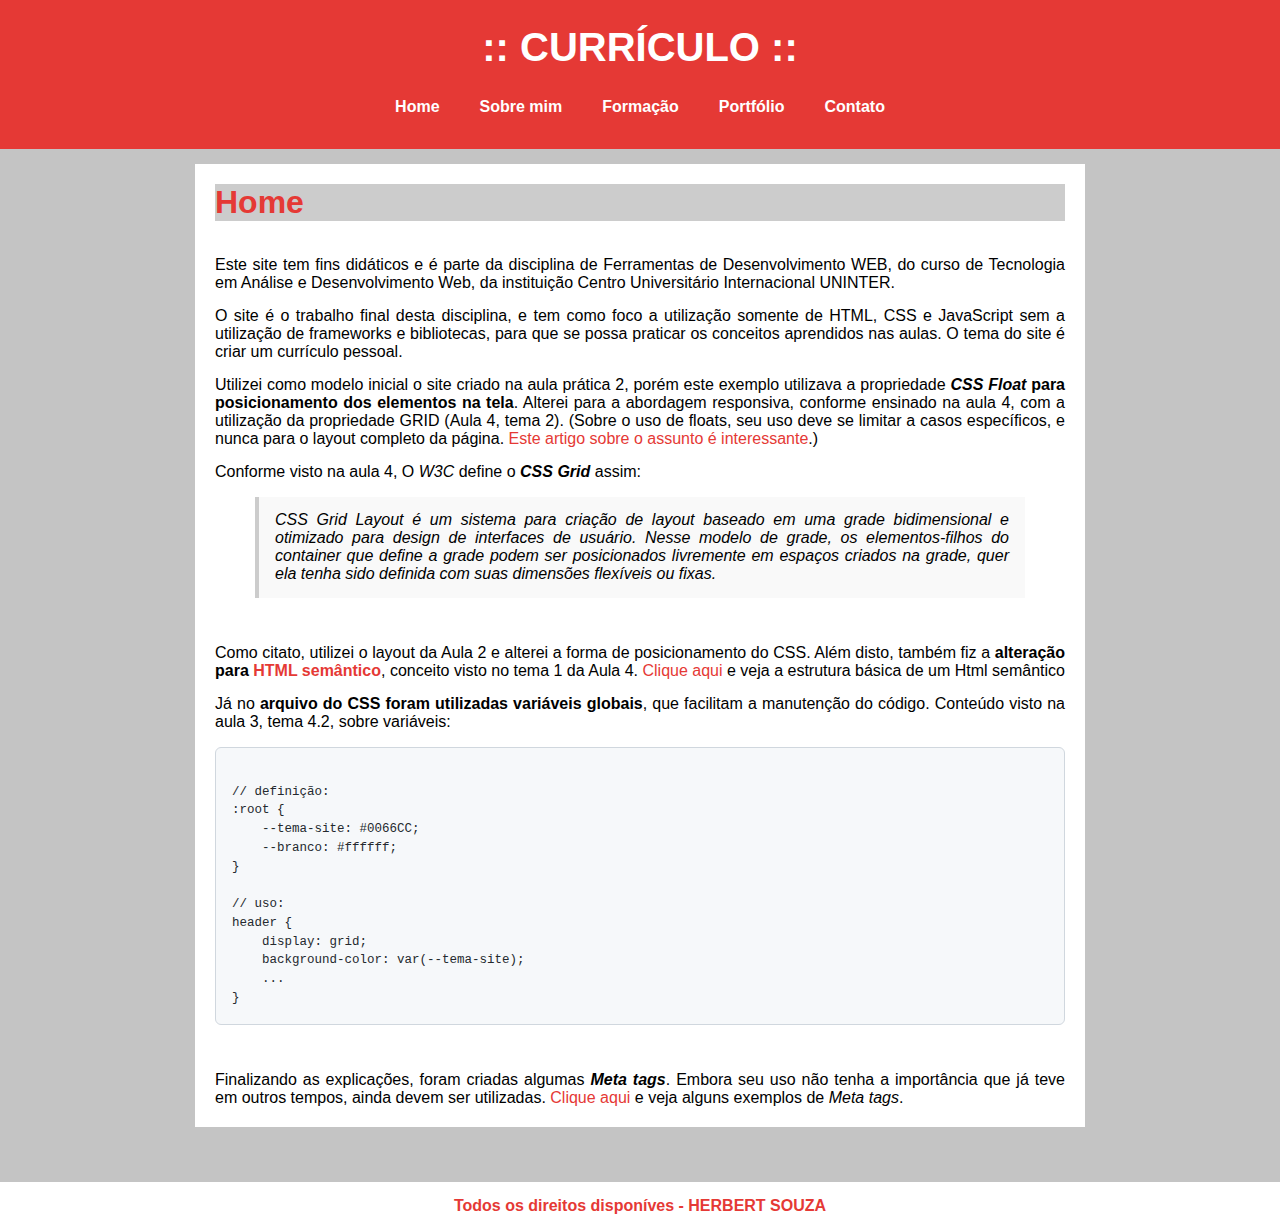
<file: index.html>
<!DOCTYPE html>
<html lang="pt-br">
<head>
    <meta charset="UTF-8">
    <meta name="viewport" content="width=device-width, initial-scale=1.0">
    <link rel="stylesheet" href="css/style.css">
    <title>Uninter:: ADS - Disciplina: Ferramentas de Desenvolvimento Web :: Tema: Currículo</title>
    
    <!-- meta tags -->    
    <meta name="description" content="Uninter:: ADS - Disciplina: Ferramentas de Desenvolvimento Web :: Tema: Currículo (página com fins didáticos)">
    <meta name="author" content="Herbert Souza" />
    <meta name="rights" content="Copyleft - Herbert Souza, 2025">

    <meta name="robots" content="noindex, nofollow" /> <!-- para Bloquear a indexação da pesquisa com noindex -->
    <meta name="googlebot" content="noarchive"> <!-- é uma forma de comunicação direta com o robô do Google -->
    
    <!-- ver mais metatags em: https://www.devmedia.com.br/html-meta-tags-entendendo-o-uso-de-meta-tags/30328 -->
    
</head>
<body><!-- corpo da página -->
    <header><!-- retirado id="header" -> Foi estilizada a div semântica 'header' no arquivo Css-->

        <div id="logo">
            <span class="titulo-pagina">:: CURRÍCULO ::</span>
        </div>
    
        <nav id="menu">
            <a href="index.html">Home</a>
            <a href="sobre-mim.html">Sobre mim</a>
            <a href="formacao.html">Formação</a>
            <a href="portfolio.html">Portfólio</a>
            <a href="contato.html">Contato</a>
        </nav>

    </header>

    <main > <!-- id="content" -->

        <div id="posts">

            <!-- abertura postagem -->
            <div class="post">
                <h1 >Home</h1>
                <div class="espacamento-superior">
                    <!--<span class="data-post">postado 04 setembro 2024</span>-->
                    <!-- <img class="img-post " src="imagens/tecnologia01.png">-->
                    <p>
                        Este site tem fins didáticos e é parte da disciplina de Ferramentas de Desenvolvimento WEB, do curso de Tecnologia em Análise e Desenvolvimento Web, da instituição Centro Universitário Internacional UNINTER.
                        
                    </p>
                    <p>
                        O site é o trabalho final desta disciplina, e tem como foco a utilização somente de HTML, CSS e JavaScript sem a utilização de frameworks e bibliotecas, para que se possa praticar os conceitos aprendidos nas aulas.
                        O tema do site é criar um currículo pessoal.
                    </p>
                    
                    <p>
                        Utilizei como modelo inicial o site criado na aula prática 2, porém este exemplo utilizava a propriedade <span class="italico negrito">CSS Float</span> <span class="negrito">para posicionamento dos elementos na tela</span>. Alterei para a abordagem responsiva, conforme ensinado na aula 4, com a utilização da propriedade GRID (Aula 4, tema 2).
                        
                        (Sobre o uso de floats, seu uso deve se limitar a casos específicos, e nunca para o layout completo da página. <a href="https://blog.prototypr.io/should-we-stop-using-floats-e01742a88f8d" target="_blank" title="Artigo sobre utlização do float na atualidade">Este artigo sobre o assunto é interessante</a>.)
                    </p>
                    
                    <p>
                        Conforme visto na aula 4, O <span class="italico">W3C</span> define o <span class="italico negrito">CSS Grid</span> assim:
                        <br />
                        <blockquote>
                            CSS Grid Layout é um sistema para criação de layout baseado em uma grade bidimensional e otimizado para design de interfaces de usuário. Nesse modelo de grade, os elementos-filhos do container que define a grade podem ser posicionados livremente em espaços criados na grade, quer ela tenha sido definida com suas dimensões flexíveis ou fixas.
                        </blockquote>
                    </p>
                    
                    <p>
                        Como citato, utilizei o layout da Aula 2 e alterei a forma de posicionamento do CSS. Além disto, também fiz a <span class="negrito">alteração para <a href="https://developer.mozilla.org/pt-BR/docs/Glossary/Semantics" target="_blank" title="HTML semântico - referência">HTML semântico</a></span>, conceito visto no tema 1 da Aula 4.
                        <a href="html-semantico.html" title="html semântico - link interno">Clique aqui</a> e veja a estrutura básica de um Html semântico                        
                    </p>


                    <p>
                        Já no <span class="negrito">arquivo do CSS foram utilizadas variáveis globais</span>, que facilitam a manutenção do código. Conteúdo visto na aula 3, tema 4.2, sobre variáveis:
<pre><code>
// definição:
:root {
    --tema-site: #0066CC;
    --branco: #ffffff;
}

// uso:
header {
    display: grid;
    background-color: var(--tema-site);
    ...
}
</code></pre>                            
                    </p>

                    <p>
                     Finalizando as explicações, foram criadas algumas <span class="italico negrito"> Meta tags</span>. Embora seu uso não tenha a importância que já teve em outros tempos, ainda devem ser utilizadas. <a href="https://www.w3schools.com/tags/tag_meta.asp" title="HTML meta Tag" target="_blank">Clique aqui</a> e veja alguns exemplos de <span class="italico">Meta tags</span>.
                     <br>
                    </p>
                
                    <!-- <a href="">Leia mais</a>-->
                </div>
            </div>
            <!--fechamento postagem -->

        </div>
    
        <!-- <div id="right-side">

            <div class="content-right">
                <h3>Postagens recentes</h3>

                <div class="post-right">
                    <p>Lorem ipsum dolor sit amet, consectetur adipiscing elit.</p>
                    <a href="">Leia mais</a>
                </div>

                <div class="post-right" style="border-bottom: none;">
                    <p>Lorem ipsum dolor sit amet, consectetur adipiscing elit.</p>
                    <a href="">Leia mais</a>
                </div>

            </div>

            <div class="content-right">
                <h3>Categorias</h3>

                <a href="">Tecnologia</a><br>
                <a href="">Jogos</a><br>
                <a href="">Smartphones</a><br>
                
            </div>

        </div>-->
    </main>
    
    <footer><!-- retirado id="footer" -> Foi estilizada a div semântica footer no arquivo Css-->
            Todos os direitos disponíves - HERBERT SOUZA
    </footer>

    
    
</body>
</html>
</file>
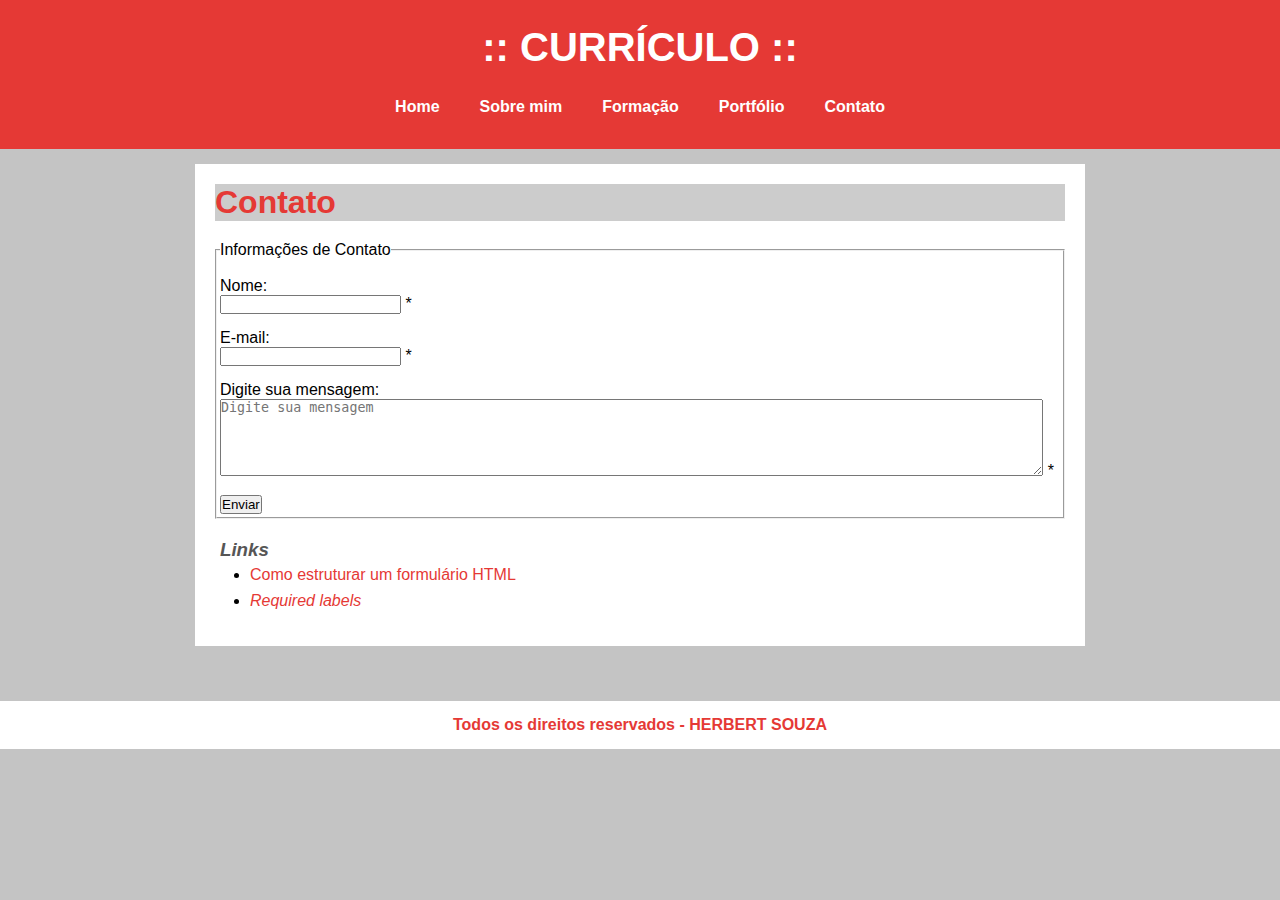
<file: contato.html>
<!DOCTYPE html>
<html lang="pt-br">
<head>
    <meta charset="UTF-8">
    <meta name="viewport" content="width=device-width, initial-scale=1.0">
    <link rel="stylesheet" href="css/style.css">
    <title>Uninter:: ADS - Disciplina: Ferramentas de Desenvolvimento Web :: Tema: Currículo</title>
    <meta name="description" content="Uninter:: ADS - Disciplina: Ferramentas de Desenvolvimento Web :: Tema: Currículo (página com fins didáticos)">
    <meta name="author" content="Herbert Souza" />
    <meta name="rights" content="Copyleft - Herbert Souza, 2025">
    <meta name="robots" content="noindex, nofollow" />
    <meta name="googlebot" content="noarchive">
    
</head>
<body>
    <header>

        <div id="logo">
            <span class="titulo-pagina">:: CURRÍCULO ::</span>
        </div>
    
        <nav id="menu">
            <a href="index.html">Home</a>
            <a href="sobre-mim.html">Sobre mim</a>
            <a href="formacao.html">Formação</a>
            <a href="portfolio.html">Portfólio</a>
            <a href="contato.html">Contato</a>
        </nav>

        <!-- CSS Interno-->
        <style>
            /** Estilo para o formulário **/
            fieldset {
              padding: 3px;
              box-sizing: border-box;
            }
            textarea {
              width: 98%;
              max-width: 98%;
              box-sizing: border-box;
            }
        </style>
    </header>

    <main>

        <div id="posts">

            <div class="post" >
               <h1>Contato</h1>
               <div class="espacamento-superior">
                    <form  action="mailto:herbertscbr@gmail.com?subject=Contato via site" method="post" enctype="text/plain">
                        <fieldset> <!-- style="padding: 10px;" - exemplo de css inline (não recomendado, apenas para exemplificar) -->
                        <legend>Informações de Contato</legend>
                    
                        <p>
                            <label for="nome">Nome:</label><br>
                            <input type="text" id="nome" name="nome" required>
                            <span aria-label="required">*</span>
                        </p>
                    
                        <p>
                            <label for="email">E-mail:</label><br>
                            <input type="email" id="email" name="email" required>
                            <span aria-label="required">*</span>
                        </p>
                    
                        <p>
                            <label for="msg">Digite sua mensagem:</label><br>
                            <textarea required id="msg" name="msg" rows="5" cols="40" placeholder="Digite sua mensagem"></textarea>
                            <span aria-label="required">*</span>
                        </p>
                    
                        <p>
                            <button type="submit">Enviar</button>
                        </p>
                        
                        </fieldset>
                    </form>

                    <h3 class="espacamento-superior"> <span class="italico" > Links </span>  </h3> 
                    <ul>
                        <li>  
                            <a href="https://developer.mozilla.org/pt-BR/docs/Learn_web_development/Extensions/Forms/How_to_structure_a_web_form" target="_blank" title="Como estruturar um formulário HTML - Referência - Mozilla">
                                Como estruturar um formulário HTML
                            </a>
                        </li>

                        <li>  
                            <a href="https://github.com/mdn/learning-area/blob/main/html/forms/html-form-structure/required-labels.html" target="_blank" title="required labels">
                                <span class="italico" >Required labels</span>
                            </a>
                        </li>
                        
                    </ul>
                </div>
            </div>

        </div>
    
    </main>
    
    <footer>
            Todos os direitos reservados - HERBERT SOUZA
    </footer>

    
    
</body>
</html>
</file>
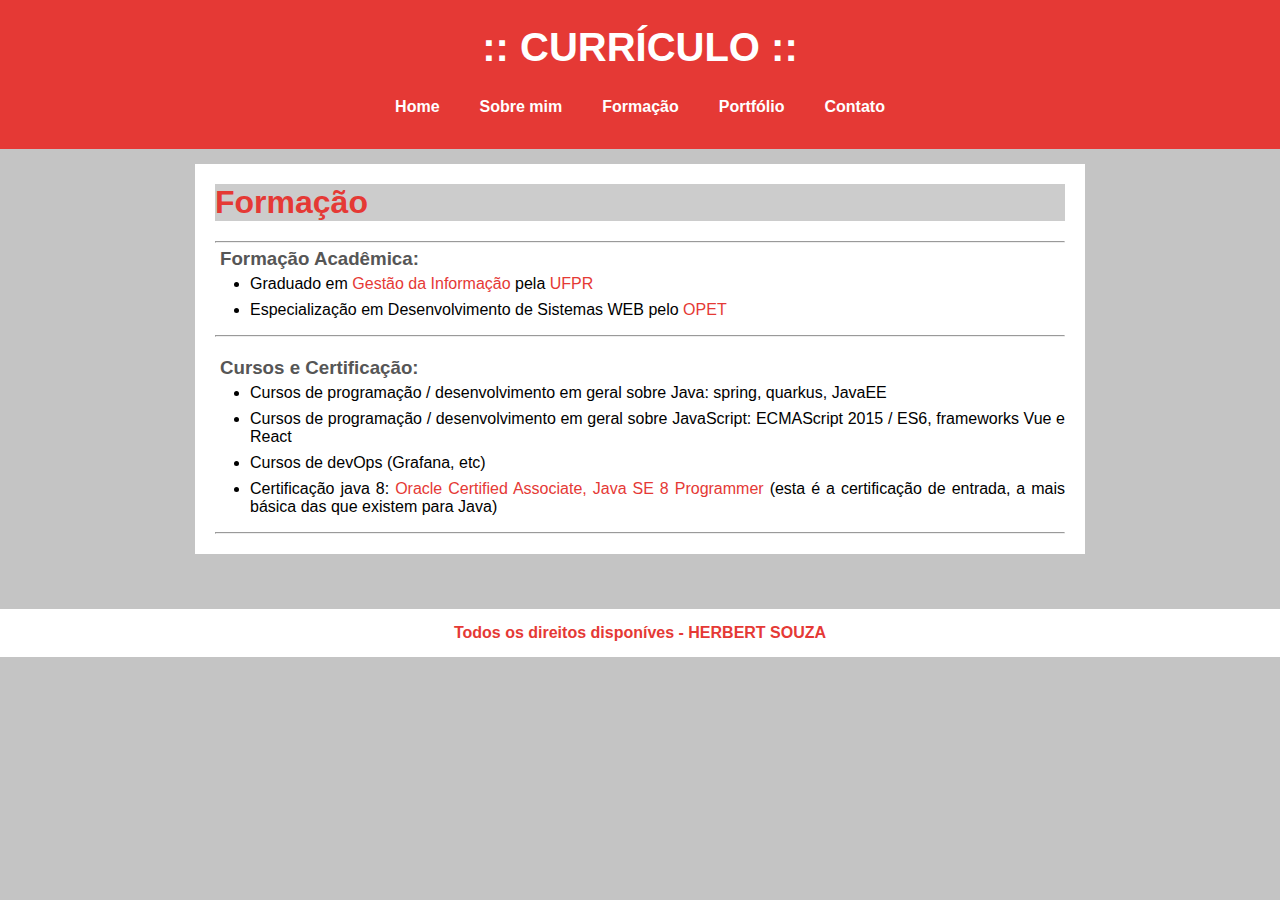
<file: formacao.html>
<!DOCTYPE html>
<html lang="pt-br">
<head>
    <meta charset="UTF-8">
    <meta name="viewport" content="width=device-width, initial-scale=1.0">
    <link rel="stylesheet" href="css/style.css">
    <title>Uninter:: ADS - Disciplina: Ferramentas de Desenvolvimento Web :: Tema: Currículo</title>
    <meta name="description" content="Uninter:: ADS - Disciplina: Ferramentas de Desenvolvimento Web :: Tema: Currículo (página com fins didáticos)">
    <meta name="author" content="Herbert Souza" />
    <meta name="rights" content="Copyleft - Herbert Souza, 2025">
    <meta name="robots" content="noindex, nofollow" />
    <meta name="googlebot" content="noarchive">
    
</head>
<body>
    <header>

        <div id="logo">
            <span class="titulo-pagina">:: CURRÍCULO ::</span>
        </div>
    
        <nav id="menu">
            <a href="index.html">Home</a>
            <a href="sobre-mim.html">Sobre mim</a>
            <a href="formacao.html">Formação</a>
            <a href="portfolio.html">Portfólio</a>
            <a href="contato.html">Contato</a>
        </nav>

    </header>

    <main>

        <div id="posts">
            
            <div class="post">
                <h1 >Formação</h1>                
                <div class="espacamento-superior">
                    <hr>
                    <h3 > Formação Acadêmica:  </h3> 
                    <ul> 
                        <li>
                            Graduado em <a href="https://sociaisaplicadas.ufpr.br/decigi/" title="site do curso de Gestão da Informação da UFPR" target="_blank">Gestão da Informação</a> 
                            pela <a href="https://ufpr.br/" title="site da Universidade Federal do Paraná" target="_blank">UFPR</a> 
                        </li>
                        <li>
                            Especialização em Desenvolvimento de Sistemas WEB pelo <a href="https://www.opet.com.br/" title="site do OPET" target="_blank">OPET</a>
                        </li>
                    </ul>
                    
                    <hr> 

                    <h3 class="espacamento-superior"> Cursos e Certificação:  </h3> 
                    <ul> 
                        <li>
                        Cursos de programação / desenvolvimento em geral sobre Java: spring, quarkus, JavaEE
                        </li>
                        <li>
                        Cursos de programação / desenvolvimento em geral sobre JavaScript: ECMAScript 2015 / ES6, frameworks Vue e React
                        </li>
                        <li>
                        Cursos de devOps (Grafana, etc)
                        </li>
                        <li>
                            Certificação java 8: <a href="https://www.credly.com/badges/a90396c3-84f8-4f1c-82b3-521de6e8ee03/linked_in_profile" title="certificado java 8" target="_blank">Oracle Certified Associate, Java SE 8 Programmer</a> (esta é a certificação de entrada, a mais básica das que existem para Java)
                        </li>
                    </ul>
                    <hr>
                </div> 
            </div>
            
            <!--<div class="post">
                <h2>Formação</h2>
                <p><br>                   
                </p>
            </div>-->
            
        </div>
    
       
    </main>
    
    <footer>
            Todos os direitos disponíves - HERBERT SOUZA
    </footer>

    
    
</body>
</html>
</file>
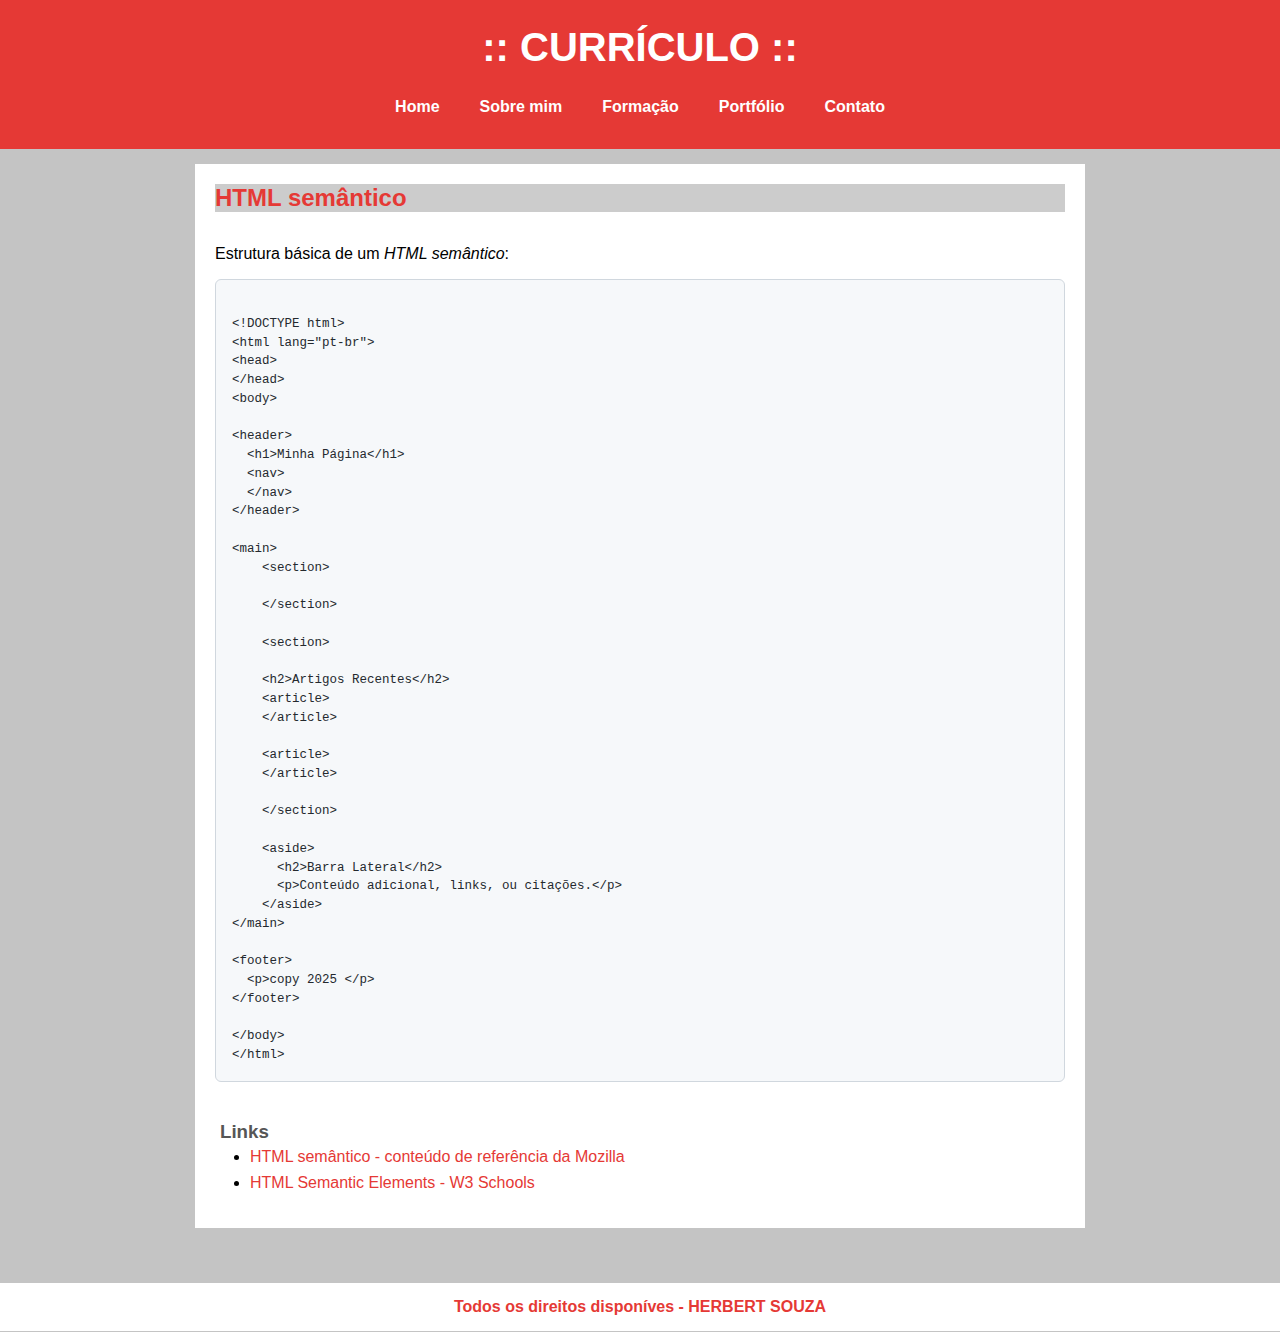
<file: html-semantico.html>
<!DOCTYPE html>
<html lang="pt-br">
<head>
    <meta charset="UTF-8">
    <meta name="viewport" content="width=device-width, initial-scale=1.0">
    <link rel="stylesheet" href="css/style.css">
    <title>Uninter:: ADS - Disciplina: Ferramentas de Desenvolvimento Web :: Tema: Currículo</title>
    <meta name="description" content="Uninter:: ADS - Disciplina: Ferramentas de Desenvolvimento Web :: Tema: Currículo (página com fins didáticos)">
    <meta name="author" content="Herbert Souza" />
    <meta name="copyright" content="© 2025 Herbert Souza" />
    <meta name="robots" content="noindex, nofollow" />
    <meta name="googlebot" content="noarchive">
    
</head>
<body>
    <header>

        <div id="logo">
            <span class="titulo-pagina">:: CURRÍCULO ::</span>
        </div>
    
        <nav id="menu">
            <a href="index.html">Home</a>
            <a href="sobre-mim.html">Sobre mim</a>
            <a href="formacao.html">Formação</a>
            <a href="portfolio.html">Portfólio</a>
            <a href="contato.html">Contato</a>
        </nav>

    </header>

    <main>

        <div id="posts">
            
            <div class="post">
                <h2>HTML semântico</h2>
                
                <p><br>
                   Estrutura básica de um <span class="italico" >HTML semântico</span>:
                </p>
            
<pre>
<code>
&lt;!DOCTYPE html&gt;
&lt;html lang="pt-br"&gt;
&lt;head&gt;
&lt;/head&gt;
&lt;body&gt;

&lt;header&gt;
  &lt;h1&gt;Minha Página&lt;/h1&gt;
  &lt;nav&gt;        
  &lt;/nav&gt;
&lt;/header&gt;

&lt;main&gt;
    &lt;section&gt;
    
    &lt;/section&gt;

    &lt;section&gt;
    
    &lt;h2&gt;Artigos Recentes&lt;/h2&gt;
    &lt;article&gt;            
    &lt;/article&gt;

    &lt;article&gt;            
    &lt;/article&gt;
    
    &lt;/section&gt;

    &lt;aside&gt;
      &lt;h2&gt;Barra Lateral&lt;/h2&gt;
      &lt;p&gt;Conteúdo adicional, links, ou citações.&lt;/p&gt;
    &lt;/aside&gt;
&lt;/main&gt;

&lt;footer&gt;
  &lt;p&gt;copy 2025 &lt;/p&gt;
&lt;/footer&gt;

&lt;/body&gt;
&lt;/html&gt;
</code>
</pre>
            
                
                <h3> Links  </h3> 
                <ul> <!-- ul: é uma lista não ordenada-->
                    <li><a href="https://developer.mozilla.org/pt-BR/docs/Glossary/Semantics" target="_blank" title="HTML semântico - referência">HTML semântico - conteúdo de referência da Mozilla</a></li>
                    <li><a href="https://www.w3schools.com/html/html5_semantic_elements.asp"  target="_blank" title="HTML semântico - referência">HTML Semantic Elements - W3 Schools</a></li>
                </ul>

                
            </div>
            

        </div>
    
       
    </main>
    
    <footer>
            Todos os direitos disponíves - HERBERT SOUZA
    </footer>

    
    
</body>
</html>
</file>
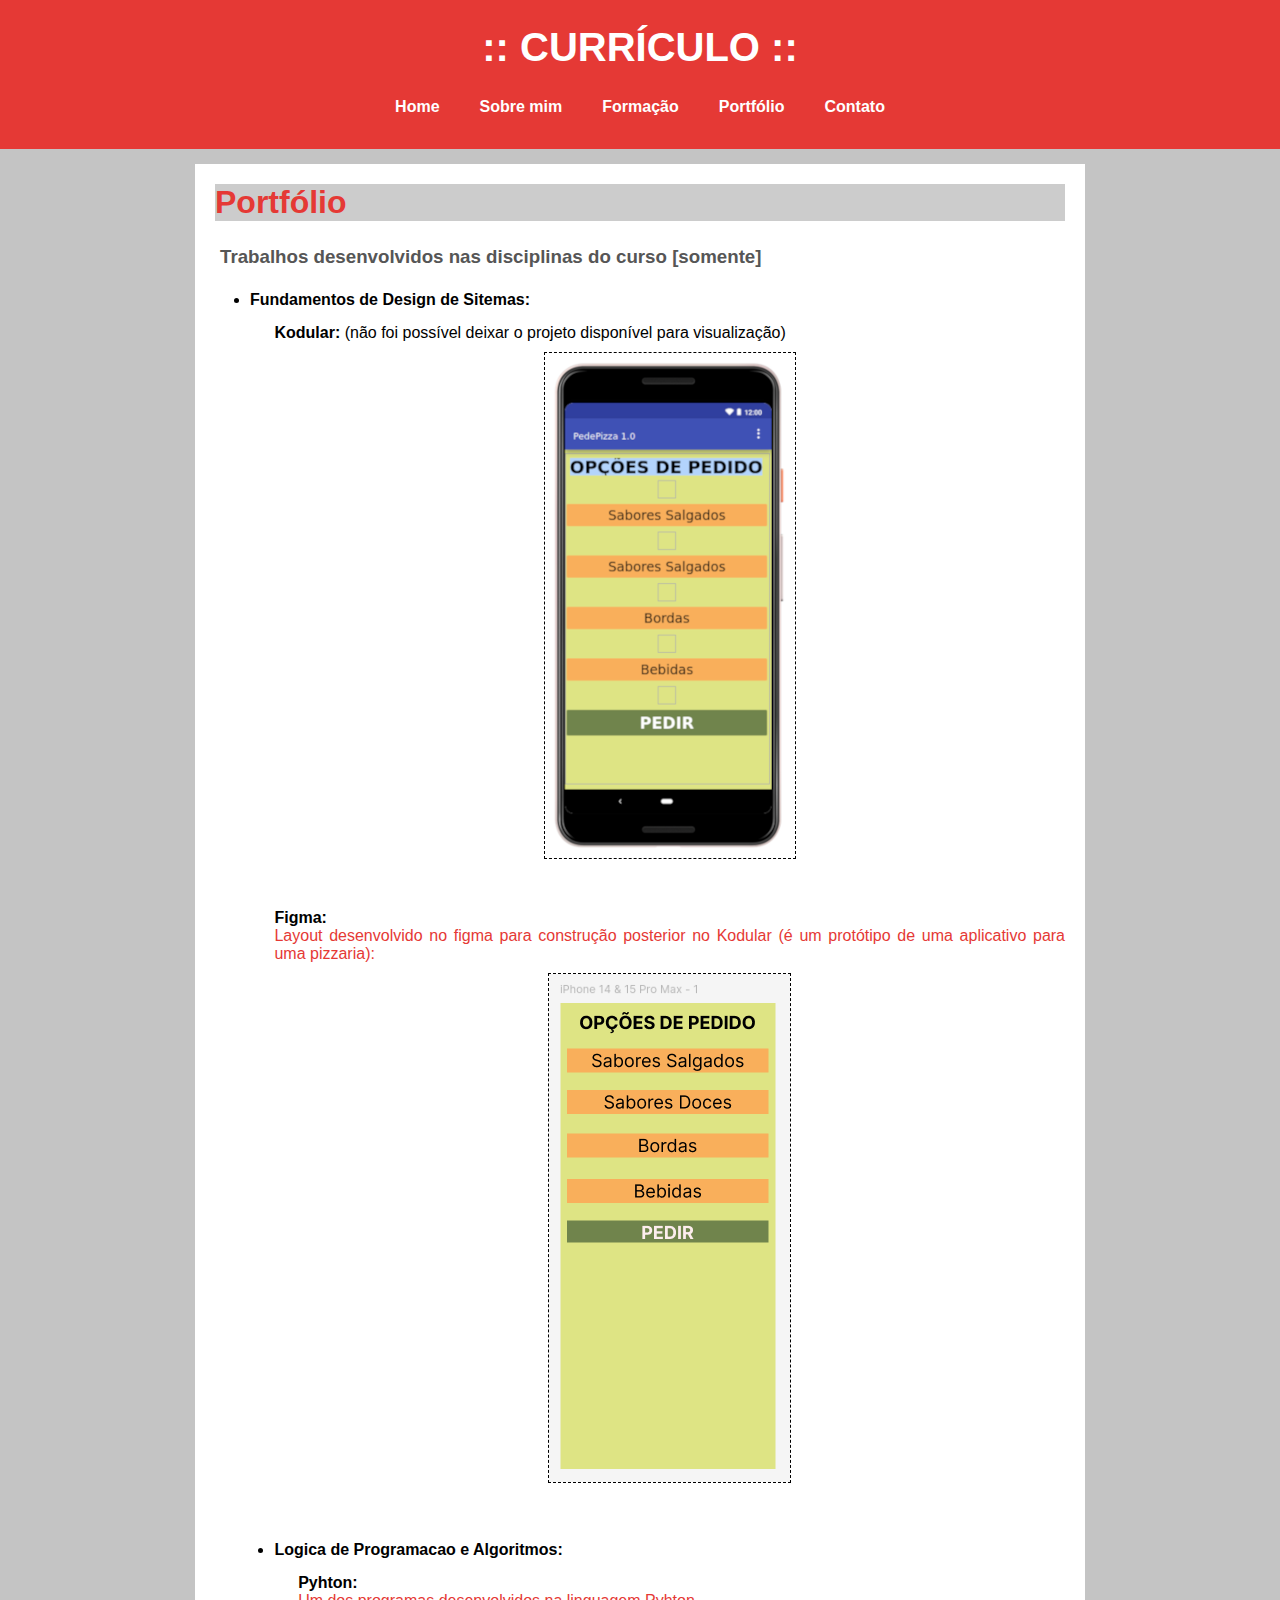
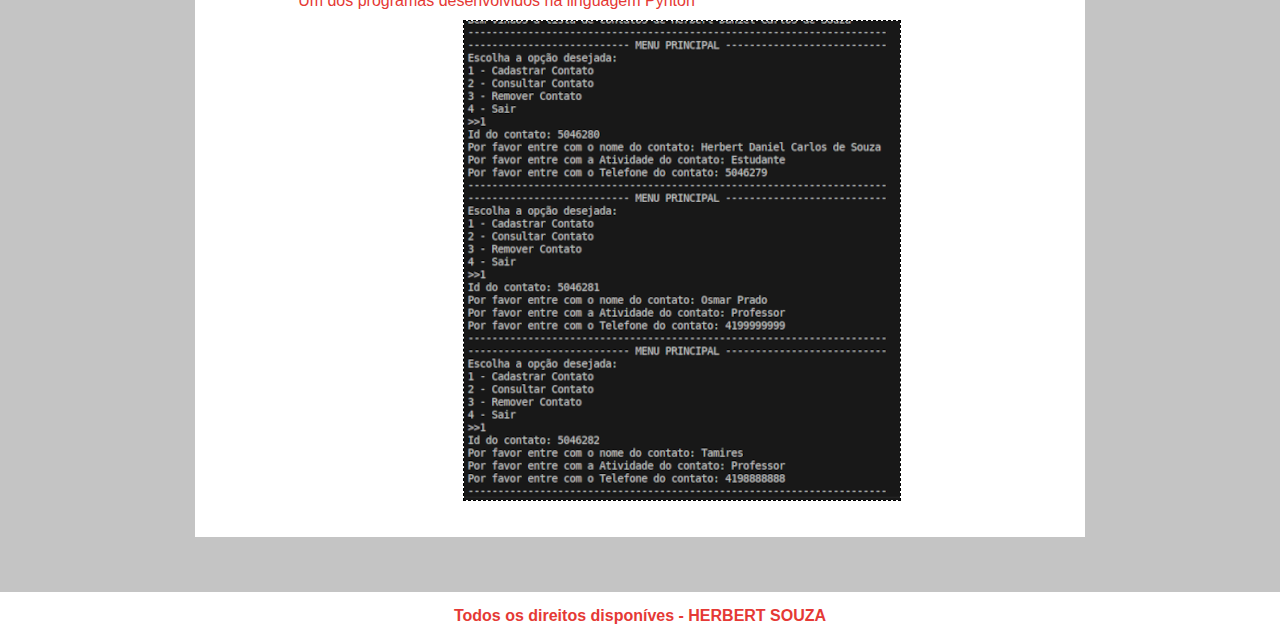
<file: portfolio.html>
<!DOCTYPE html>
<html lang="pt-br">
<head>
    <meta charset="UTF-8">
    <meta name="viewport" content="width=device-width, initial-scale=1.0">
    <link rel="stylesheet" href="css/style.css">
    <title>Uninter:: ADS - Disciplina: Ferramentas de Desenvolvimento Web :: Tema: Currículo</title>
    <meta name="description" content="Uninter:: ADS - Disciplina: Ferramentas de Desenvolvimento Web :: Tema: Currículo (página com fins didáticos)">
    <meta name="author" content="Herbert Souza" />
    <meta name="rights" content="Copyleft - Herbert Souza, 2025">
    <meta name="robots" content="noindex, nofollow" />
    <meta name="googlebot" content="noarchive">
    
</head>
<body>
    <header>

        <div id="logo">
            <span class="titulo-pagina">:: CURRÍCULO ::</span>
        </div>
    
        <nav id="menu">
            <a href="index.html">Home</a>
            <a href="sobre-mim.html">Sobre mim</a>
            <a href="formacao.html">Formação</a>
            <a href="portfolio.html">Portfólio</a>
            <a href="contato.html">Contato</a>
        </nav>

    </header>

    <main>

        <div id="posts">
            
            <div class="post">
                <h1>Portfólio</h1>                   
                <div class="espacamento-superior">
                    <h3> Trabalhos desenvolvidos nas disciplinas do curso [somente]</h3> 
                    <br>
                    <ul> 
                        <li>
                            <span class="negrito">Fundamentos de Design de Sitemas:</span>
                            <p class="recuo-lateral">
                                <span class="espacamento-inferior">
                                    <span class="negrito">Kodular:</span> (não foi possível deixar o projeto disponível para visualização)
                                </span>

                                <img class="img-porfolio" src="imagens/fds-kodular-menor.png" alt="link para Kodular" title= "desenvolvido com o 'Kodular' - programa para criação de Aplicativos WEB" >
                            </p>

                            
                            <p class="espacamento-superior50 recuo-lateral"><span class="negrito">Figma:</span>
                                <a class="espacamento-inferior" href="https://www.figma.com/design/yhtWlsouDHdz89IxcXE2TC/Uninter_Semestre1_FDS_Pizzaria?node-id=0-1&p=f&t=QAx9r39hGYKOrjVv-0" target="_blank" title="clique para visualizar o layout desenvolvido com a ferramenta 'Figma'">
                                    Layout desenvolvido no figma para construção posterior no Kodular (é um protótipo de uma aplicativo para uma pizzaria):
                                </a> 
                                
                                <a  href="https://www.figma.com/design/yhtWlsouDHdz89IxcXE2TC/Uninter_Semestre1_FDS_Pizzaria?node-id=0-1&p=f&t=QAx9r39hGYKOrjVv-0" target="_blank" title="clique para visualizar o layout desenvolvido com a ferramenta 'Figma'">
                                    <img class="img-porfolio" src="imagens/fds-figma.png" alt="clique para visualizar o layout desenvolvido com a ferramenta 'Figma'" >
                                </a>
                            </p>
                        </li>

                        <li class="espacamento-superior50 recuo-lateral">
                            <span class="negrito">Logica de Programacao e Algoritmos:</span>
                            <p class="recuo-lateral"><span class="negrito">Pyhton:</span>
                                <a class="espacamento-inferior" href="https://colab.research.google.com/drive/1-BaFRk9-hfvIGX89k0phJgg090-z-yxf" title="link para o programa no 'Google Colab Notebooks' - necessário ter permissão" target="_blank" >
                                    Um dos programas desenvolvidos na linguagem Pyhton 
                                </a> 
                                
                                <a href="https://colab.research.google.com/drive/1-BaFRk9-hfvIGX89k0phJgg090-z-yxf" title="link para o programa - necessário ter permissão" target="_blank">
                                    <img class="img-porfolio" src="imagens/logica-programacao.png" alt="link para o programa - necessário ter permissão">
                                </a>    
                                
                            </p>
                        </li>
                    </ul>
                </div>

            </div>

        </div>        
    </main>
    
    <footer>
            Todos os direitos disponíves - HERBERT SOUZA
    </footer>

    
    
</body>
</html>
</file>
<file: css/style.css>
/*** VARIÁVEIS GLOBAIS #0066CC*/
:root {
    --tema-site: #E53935;
    --branco: #ffffff;
    --dourado: #DEB44B;
    --cinza-claro:#C4C4C4;
    --cinza:#CCCCCC;
}

/*** LIMPA FORMATAÇÕES ***/
* {
    margin: 0;
    padding: 0;
    box-sizing: border-box; /* importante:  "A propriedade box-sizing permite incluir os valores da borda e preenchimento no valor total da div": ver também: https://cursos.alura.com.br/forum/topico-nao-entendi-o-que-e-box-sizing-e-border-box-158465#:~:text=E%20normalmente%20quando%20queremos%20definir,de%20hoje%20no%20trabalho%20:0*/
}

/**** FORMATAÇÕES GENÉRICAS ****/
body {
    font-size: 16px;
    font-family: 'Trebuchet MS', 'Lucida Sans Unicode', 'Lucida Grande', 'Lucida Sans', Arial, sans-serif;
    background-color: var(--cinza-claro);
}


p {
    padding-top: 15px;
}

 /*h1 { color: #252525; font-size: 40px; } */
h1 { color: var(--tema-site); background: var(--cinza);  }

h2 { color: var(--tema-site); background: var(--cinza); }

h3 {
    color: #565656;
    padding: 5px;
}

ul {
  padding-left: 35px; 
  margin-bottom: 16px; /* após o 'ul' ficará com esta distância para o próximo elemento*/
}

li {
  margin-bottom: 8px; /*  'distância' entre cada 'li' */
}



/**** HEADER - Cabeçalhos ****/
header { /* trocado ID (#header) por elemento semantico html */ 
    display: grid;
    grid-column-start: 1;
    grid-column-end: 13;
    background-color: var(--tema-site);
    padding: 15px;
    text-align: center;
    align-items: center; /* alinha verticalmente os filhos */
}

#logo {
    padding: 10px;
}

#menu {
    display: flex;
    justify-content: center; /* centraliza os links horizontalmente */
    gap: 16px;                /* espaço entre os links */
    padding: 10px;            /* já existe, mas reafirma */
    font-weight: bold;
}

header a:link, header a:visited { /* trocado ID por elemento semantico html*/
    color: var(--branco);
    padding: 8px 12px;
}

header a:hover { /* trocado ID (#header) por elemento semantico html */
    color: var(--tema-site);
    background: var(--branco);
    text-decoration: none;
}


/* **** CONTEÚDO ****/
main { /* trocado ID (#content) por elemento semantico html*/
    display: grid;
    grid-auto-flow: row;
    grid-auto-columns: 1fr; /* útil para compatibilidade */
    max-width: 920px;/*o 'max-width' é diferente do 'width': colocando somente 'width' pooderia quebrar o layout responsivo . Com o  'max', o tamanho máximo se ajustará para ter no máximo aquele tamanho informado */
    margin: 0 auto;

    /* o padding abaixo (combinado com width de 100%) fez estourar no layout mobile, pois virou 100% + (15+15) - pois o padding está com 15 de cada lado.
      mas foi resolvido utilizando-se  box-sizing: border-box;, no início das formatações gerais*/
    padding: 15px;
    width: 100%;
}

/**** POSTAGENS PRINCIPAIS ****/
#posts {
    display: grid;
    grid-column-start: 1;
    grid-column-end: 9;
}

.post {
    padding: 20px;
    margin-bottom: 20px;
    background: #FFFFFF;
    text-align: justify;
}

.data-post {
    font-size: 13px;
    /*border-bottom: 1px solid var(--tema-site);*/
    padding-bottom: 0;
    margin-bottom: 0;
    display: block;
}

.img-post {
    width: 100%; 
    max-width: 620px;
    height: auto;
    margin: 0 auto;
    display: block; /* Por padrão, imagens são inline  */
}

.img-porfolio {    
    max-width: 620px;
    height: auto;
    margin: 0 auto;
    display: block; 
    border: 1px dashed black;
}

/**** BARRA LATERAL ****/

/*#right-side { // trocado de 'float' para 'grid'. Necessitou adaptações, tais como definir o 'padding'
    width: 240px;
    float: right;
}*/
#right-side {
    display: grid;
    grid-column-start: 9;
    grid-column-end: 13;

    /*sobre o padding: 
     O conteúdo do #right-side estava originalmente com 'float: right', o que deixava ficar "colado" ao lado direito, com o espaçamento gerenciado pela largura fixa (que era de 240px) e o fluxo da página.
     Ao mudar para display: grid, esse controle muda: agora o #right-side ocupa da coluna 9 até a 12 do main, mas não tem padding interno nem largura fixa definida.
    */
    padding-left: 15px;
    padding-right: 15px;
    /*max-width: 240px; -> testar, pois originalmente estava com tamanho fixo*/
    /*border: 1px solid red; -> colocar borda pode ser útil para "debugar" o CSS */
}

#content-right {
    background: #FFFFFF;
    padding: 10px;
    margin-bottom: 20px;
    /*border: 1px solid red;*/
}

.post-right {
    font-size: 13px;
    padding: 5px;
    border-bottom: 1px dotted var(--cinza);
}

/**** FORMATAÇÃO LINKS ****/
a {  text-decoration: none; }

a:link, a:visited {
    color: var(--tema-site);
}

a:hover {
    text-decoration: underline;
}

/**** FOOTER - Rodapé ****/
footer {
    display: grid;
    grid-column-start: 1;
    grid-column-end: 13;
    text-align: center;
    padding: 15px;
    background: #FFFFFF;
    color: var(--tema-site);
    margin-top: 20px;
    font-weight: bold;
}

/**** OUTROS ****/
.titulo-pagina {
    color: #252525; font-size: 40px;  color:var(--branco);
    font-weight: bold;   
}

.cor-branca {
    color: var(--branco);
}

.borda-vermelha {
    border: 1px solid red;
}
.borda-preta {
    border: 1px solid black;
}

.borda-azul {
    border: 1px solid blue;
}

.italico {
  font-style: italic;
}

.negrito {
    font-weight: bold;
  }

blockquote {
  margin: 1em 40px; /* importante: recuo lateral. Isto dá a forma de uma citação */
  padding: 0.9em 1em;
  border-left: 4px solid #ccc; /* linha vertical à esquerda  */
  background-color: #f9f9f9;
  font-style: italic;          
}

.recuo-lateral {
  margin-left: 3%; 
}

.espacamento-superior {
    padding-top: 20px;
}

.espacamento-superior50 {
    padding-top: 50px;
}

.espacamento-inferior {
    padding-bottom: 10px;
    display: block;
}

/* Aplica estilo para blocos de código */
pre code {
  display: block;
  background-color: #f6f8fa;
  color: #24292e;
  padding: 16px;
  margin: 16px 0;
  border-radius: 6px;
  font-family: Consolas, 'Courier New', monospace;
  font-size: 12.5px;
  border: 1px solid #d0d7de;
  line-height: 1.5;
  white-space: pre-wrap;      /* permite quebra de linha */
  word-break: break-word;     /* quebra palavras longas */
  max-width: 100%;            /* impede que o bloco extrapole */
}


/**** RESPONSIVO - MOBILE 
    (media query - permite criar uma folha de estilo para uma determinada mídia, mediante consulta e identificação desta mídia)
****/
@media only screen and (max-width: 767px) {
    main {
        grid-auto-columns: 1fr;
    }
    
    /*para menu se comportar em coluna (vertical):*/
    #menu { 
        flex-direction: column;
        align-items: center;
        gap: 0; /* sem espaçamento entre links */
    }
    
    #menu a {
        display: block;
        margin-bottom: 8px;
    }

    .img-porfolio {
       max-width: 100%;
    }

    /*Altera o número de grids para os elementos abaixo, ou seja, 
     para dispositivos mobile terá tamanho menor, proporcionamente */
    #posts,
    #right-side,
    header,
    footer {
        grid-column-start: 1;
        grid-column-end: 2;
    }
}
</file>
